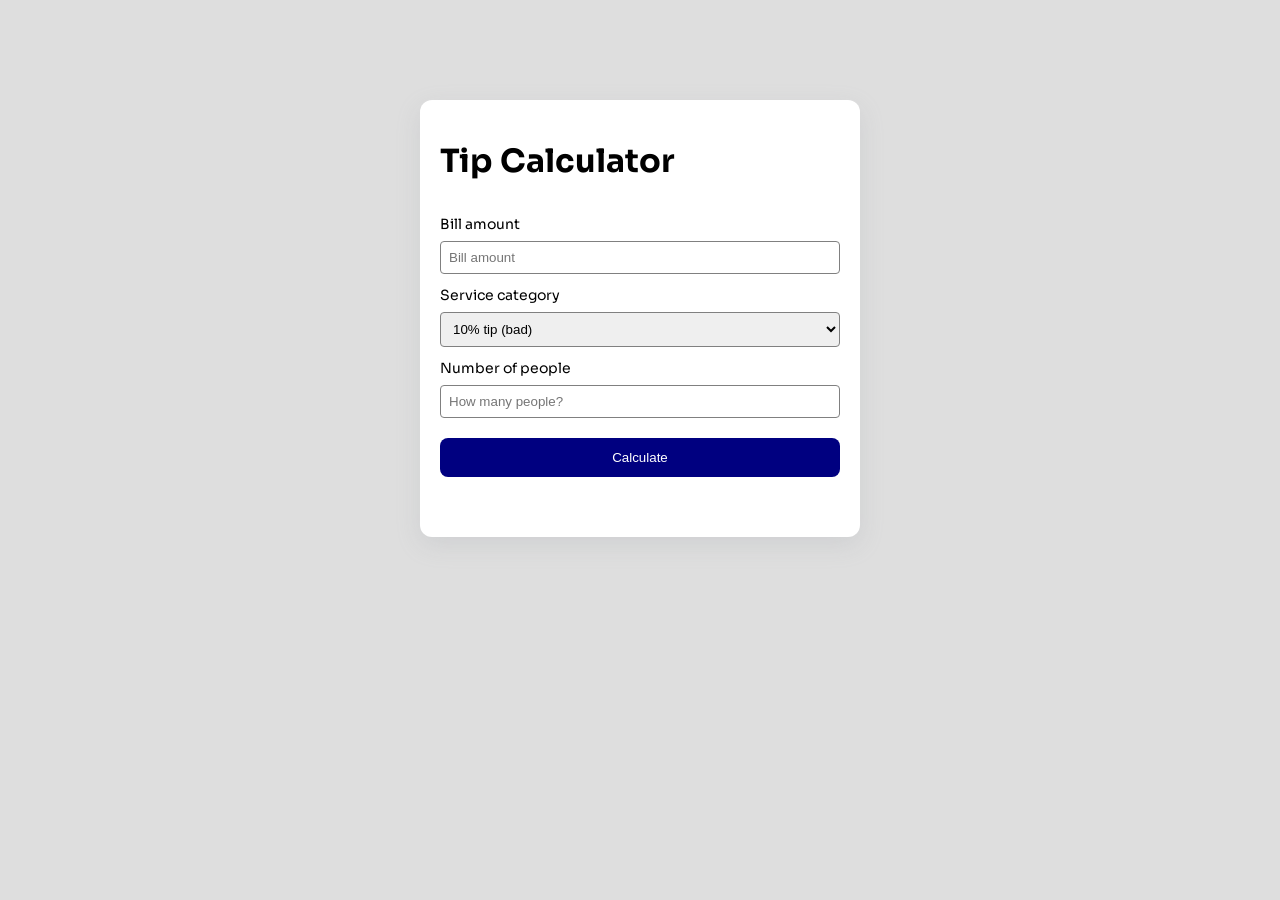
<file: Task 01/index.html>
<!doctype html>
<html lang="en">
  <head>
    <meta charset="UTF-8" />
    <meta name="viewport" content="width=device-width, initial-scale=1.0" />
    <title>Tip Calculator</title>
    <link href="css/style.css" rel="stylesheet" />
  </head>

  <body>
    <div class="tip-calculator container">
      <form>
        <h1>Tip Calculator</h1>

        <label for="bill">
          <span>Bill amount</span>
          <input
            id="bill"
            type="number"
            name="bill"
            placeholder="Bill amount"
            min="0"
            required
          />
        </label>

        <label for="category">
          <span>Service category</span>
          <select id="category" name="category" required>
            <optgroup label="Choose service quality">
              <option value="0.10">10% tip (bad)</option>
              <option value="0.15">15% tip (good)</option>
              <option value="0.25">25% tip (excellent)</option>
              <option value="0.50">50% tip (the best)</option>
            </optgroup>
          </select>
        </label>

        <label for="people">
          <span>Number of people</span>
          <input
            id="people"
            type="number"
            name="people"
            placeholder="How many people?"
            min="1"
            required
          />
        </label>

        <button type="submit" id="submit-btn">Calculate</button>
        <p id="tipAmount" class="tipAmount"></p>
      </form>
    </div>

    <!-- JavaScript -->
    <script src="js/main.js"></script>
  </body>
</html>
</file>
<file: Task 01/css/style.css>
@import url("https://fonts.googleapis.com/css2?family=Sora:wght@100..800&display=swap");
/* -------------------------------
   Variables
---------------------------------*/
/* -------------------------------
   Global Styles
---------------------------------*/
body {
  background-color: rgb(222, 222, 222);
  font-family: "Sora", sans-serif;
}

.container {
  max-width: 1200px;
  margin: 0 auto;
}

/* -------------------------------
   Tip Calculator
---------------------------------*/
.tip-calculator {
  background-color: white;
  border-radius: 12px;
  width: 400px;
  margin-top: 100px;
  padding: 20px;
  box-shadow: rgba(149, 157, 165, 0.2) 0px 8px 24px;
}
.tip-calculator form {
  display: flex;
  flex-direction: column;
  gap: 12px;
}
.tip-calculator form label {
  font-size: 14px;
  display: flex;
  flex-direction: column;
  gap: 8px;
}
.tip-calculator form label input,
.tip-calculator form label select {
  padding: 8px;
  border-radius: 4px;
  border: 1px solid gray;
  outline: none;
}
.tip-calculator form #submit-btn {
  background-color: navy;
  color: white;
  padding: 12px 20px;
  border-radius: 8px;
  border: none;
  cursor: pointer;
  margin-top: 8px;
}
.tip-calculator form .tipAmount {
  color: rgb(238, 27, 27);
  font-size: 14px;
}/*# sourceMappingURL=style.css.map */
</file>
